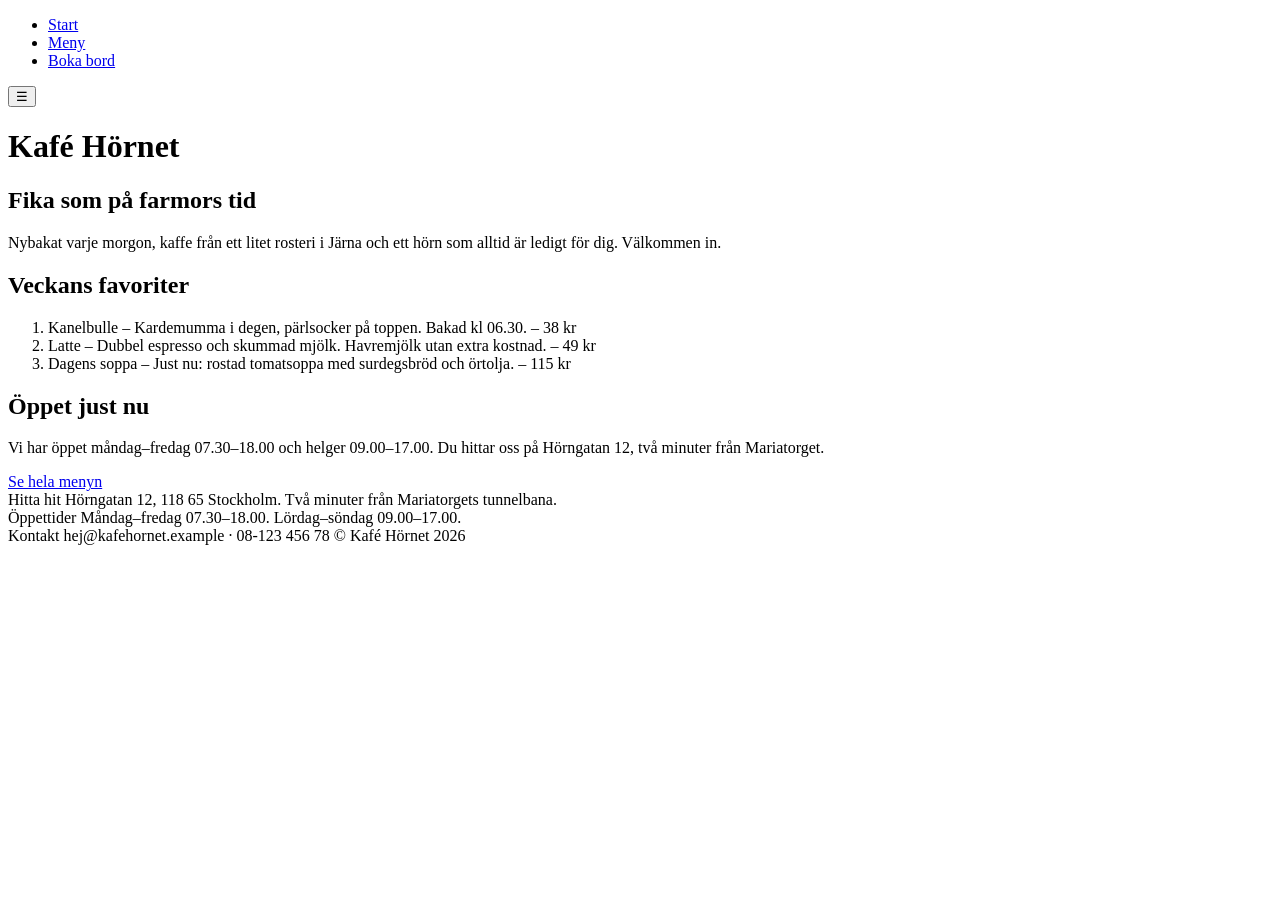
<file: index.html>
<!DOCTYPE html>
<html lang="sv">
<head>
    <meta charset="UTF-8">
    <meta name="viewport" content="width=device-width, initial-scale=1.0">
    <title>Kafé Hörnet</title>
    <link rel=""stylesheet" href="style.css"/>
</head>
<body>
    

    </header> 
    <nav>
<ul>
    <li>
        <a href="index.html">Start</a>
    </li>
    <li>
        <a href="meny.html">Meny</a>
    </li>    
    <li>
        <a href="bokabord.html">Boka bord</a>
    </li>
</ul>

    </nav></na>
    <button class="menu-btn" onclick="toggleMenu()">
  ☰
</button>
    <main>
    <h1>Kafé Hörnet</h1>

    <h2>Fika som på farmors tid</h2>
    <p>Nybakat varje morgon, kaffe från ett litet rosteri i Järna och ett hörn som alltid är ledigt för dig. Välkommen in.</p>
  <h2>Veckans favoriter</h2>
  <ol>
    <li>Kanelbulle – Kardemumma i degen, pärlsocker på toppen. Bakad kl 06.30. – 38 kr</li>
    <li>Latte – Dubbel espresso och skummad mjölk. Havremjölk utan extra kostnad. – 49 kr</li>
    <li>Dagens soppa – Just nu: rostad tomatsoppa med surdegsbröd och örtolja. – 115 kr</li>
  </ol>
<h2>Öppet just nu</h2>
<p>Vi har öppet måndag–fredag 07.30–18.00 och helger 09.00–17.00. Du hittar oss på Hörngatan 12, två minuter från Mariatorget.</p>
<a href="meny.html">Se hela menyn</a>

</main>
</body>
</html>

<footer> 
    <section> Hitta hit Hörngatan 12, 118 65 Stockholm. Två minuter från Mariatorgets tunnelbana.</section>
    <section> Öppettider Måndag–fredag 07.30–18.00. Lördag–söndag 09.00–17.00.</section>
        <section> Kontakt hej@kafehornet.example · 08-123 456 78 © Kafé Hörnet 2026</section>
</file>
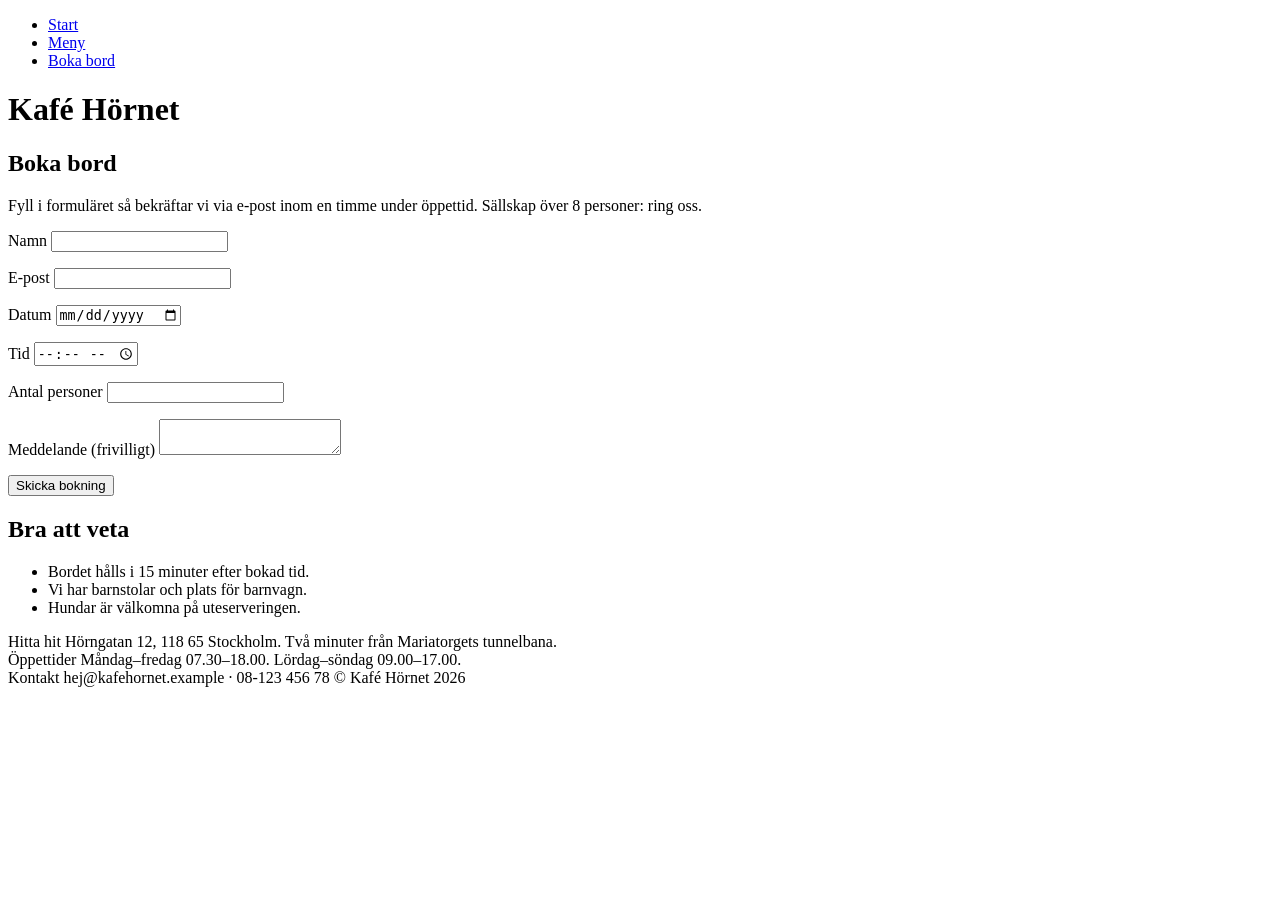
<file: bokabord.html>
<!DOCTYPE html>
<html lang="sv">
<head>
    <meta charset="UTF-8">
    <meta name="Boka bord"">
    <title>Boka bord</title>
</head>
<body>
    

    </header>
    <nav>
<ul>
    <li>
        <a href="index.html">Start</a>
    </li>
    <li>
        <a href="meny.html">Meny</a>
    </li>    
    <li>
        <a href="bokabord.html">Boka bord</a>
    </li>
</ul>

    </nav></na>
    <main>
    <h1>Kafé Hörnet</h1>

  <h2>Boka bord</h2>

  <p>Fyll i formuläret så bekräftar vi via e-post inom en timme under öppettid. Sällskap över 8 personer: ring oss.</p>

<form> 

<p> 
<label for="name">Namn</label>
<input type="text" id="name" required/>
</p>
<p> 
<label for="E-post">E-post</label>
<input type="email" id="E-post" required>
</p>
<p>
<label for="Date">Datum</label>
<input type="date" id="Datum" required>
</p>
<p>
<label for="Tid">Tid</label>
<input type="time" id="Tid" name="Tid" required>
</p>
<p>
<label for="count">Antal personer</label>
<input type="number" id="count" name="Antal personer" required>
</p>
<p>
<label for="Meddelande">Meddelande (frivilligt)</label>
<textarea id="description" name="Meddalande"></textarea>
</p>
<button type="submit">Skicka bokning</button>

</p>


</form>


<h2>Bra att veta</h2>
<p>
    <ul>
        <li>  Bordet hålls i 15 minuter efter bokad tid.</li>
        <li> Vi har barnstolar och plats för barnvagn.</li>
        <li> Hundar är välkomna på uteserveringen.</li>
    </ul>
</p>

</main>
</body>
</html>

<footer> 
    <section> Hitta hit Hörngatan 12, 118 65 Stockholm. Två minuter från Mariatorgets tunnelbana.</section>
    <section> Öppettider Måndag–fredag 07.30–18.00. Lördag–söndag 09.00–17.00.</section>
        <section> Kontakt hej@kafehornet.example · 08-123 456 78 © Kafé Hörnet 2026</section>
</file>
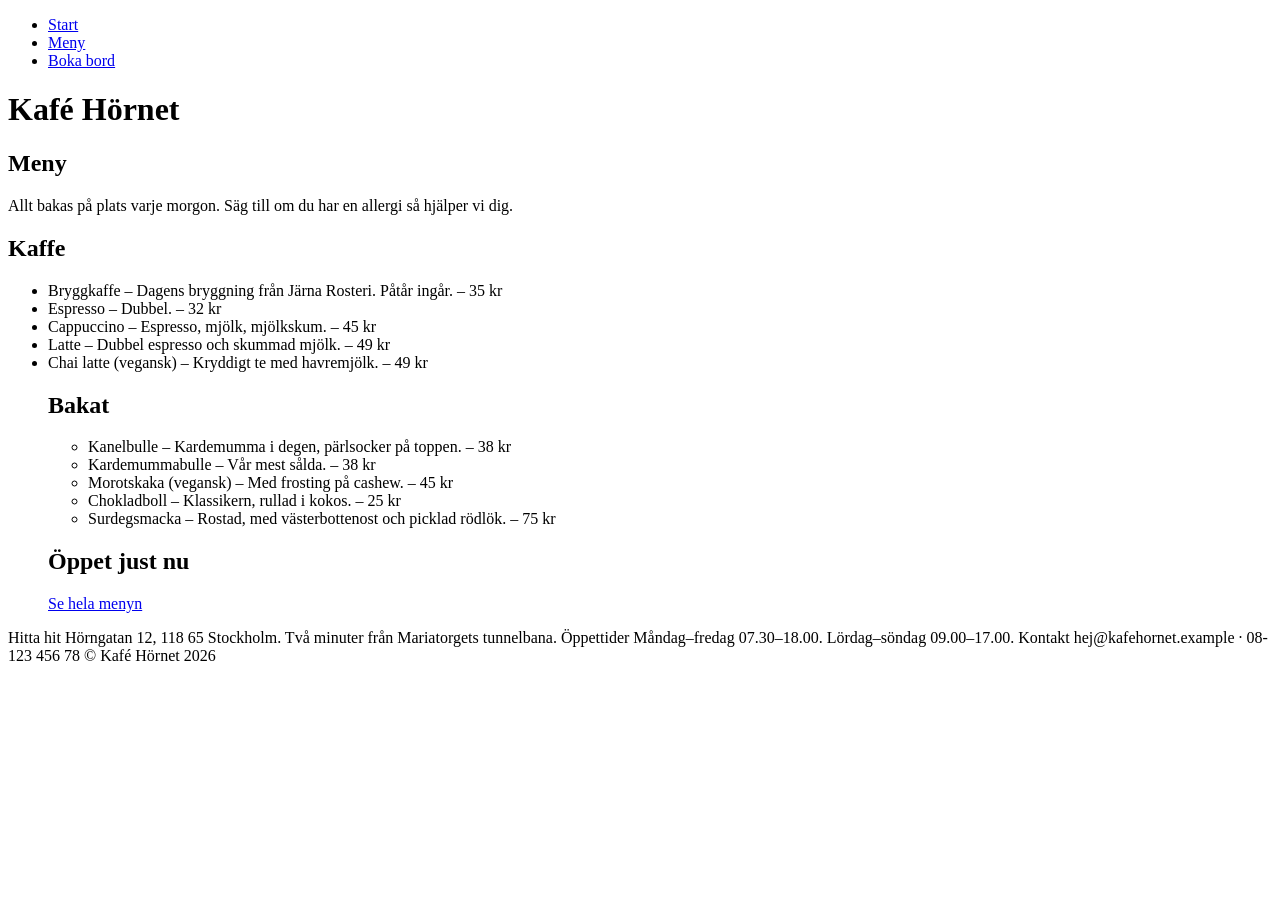
<file: meny.html>
<!DOCTYPE html>
<html lang="sv">
<head>
    <meta charset="UTF-8">
    <meta name="viewport" content="width=device-width, initial-scale=1.0">
    <title>Kafé Hörnet</title>
</head>
<body>
    

    </header>
    <nav>
<ul>
    <li>
        <a href="index.html">Start</a>
    </li>
    <li>
        <a href="meny.html">Meny</a>
    </li>    
    <li>
        <a href="bokabord.html">Boka bord</a>
    </li>
</ul>

    </nav></na>
    <main>
    <h1>Kafé Hörnet</h1>
<h2>Meny</h2>
<p>Allt bakas på plats varje morgon. Säg till om du har en allergi så hjälper vi dig.</p>
    <h2>Kaffe</h2>
    <ul>
    <li>Bryggkaffe – Dagens bryggning från Järna Rosteri. Påtår ingår. – 35 kr</li>
    <li>Espresso – Dubbel. – 32 kr</li>
    <li>Cappuccino – Espresso, mjölk, mjölkskum. – 45 kr</li>
    <li>Latte – Dubbel espresso och skummad mjölk. – 49 kr</li>
    <li> Chai latte (vegansk) – Kryddigt te med havremjölk. – 49 kr</li>
 </ol>

<h2>Bakat</h2>
<ul>
    <li>Kanelbulle – Kardemumma i degen, pärlsocker på toppen. – 38 kr</li>
    <li>Kardemummabulle – Vår mest sålda. – 38 kr</li>
    <li>Morotskaka (vegansk) – Med frosting på cashew. – 45 kr</li>
    <li>Chokladboll – Klassikern, rullad i kokos. – 25 kr</li>
    <li>Surdegsmacka – Rostad, med västerbottenost och picklad rödlök. – 75 kr</li>
</ul>

 <h2>Öppet just nu</h2>
 <a href="meny.html">Se hela menyn</a>
 
 </main>
</body>
</html>

<footer> Hitta hit Hörngatan 12, 118 65 Stockholm. Två minuter från Mariatorgets tunnelbana. Öppettider Måndag–fredag 07.30–18.00. Lördag–söndag 09.00–17.00. Kontakt hej@kafehornet.example · 08-123 456 78 © Kafé Hörnet 2026</footer>
</file>
<file: style.css>
/*

Bakgrund: #FBF7F2 (varm vit)
Text: #2B2118 (mörkbrun)
Accent (knappar, länkar, priser): #B5502B (terrakotta)
Accent mörk (hover): #8F3E20
Grön (etiketter, bekräftelse): #5E7F5A
Ljus ruta: #F1E8DC
Kort: vit med 1 px ram #E6DCCF, hörnradie 12 px
Fel: #C0392B
Rubriker: Georgia, serif
Brödtext: system-ui / Helvetica / Arial, 18 px, radavstånd 1,6
Max innehållsbredd: 1100 px, centrerad, 24 px marginal i sidled
Knapp: accentfärg, vit text, 12 px / 24 px padding, hörnradie 8 px
Brytpunkt mobil: under 700 px

snake-case background-colour
camelCase backgroundColor

/*

body {
background-colour: #FBF7F2 
color: #2B2118 
font-family: system-ui, Helvetica, Arial, sanseriff
line-height: 1,6

}

h1, h2 {
font-family: Georgia, serif, sanseriff

}
</file>
